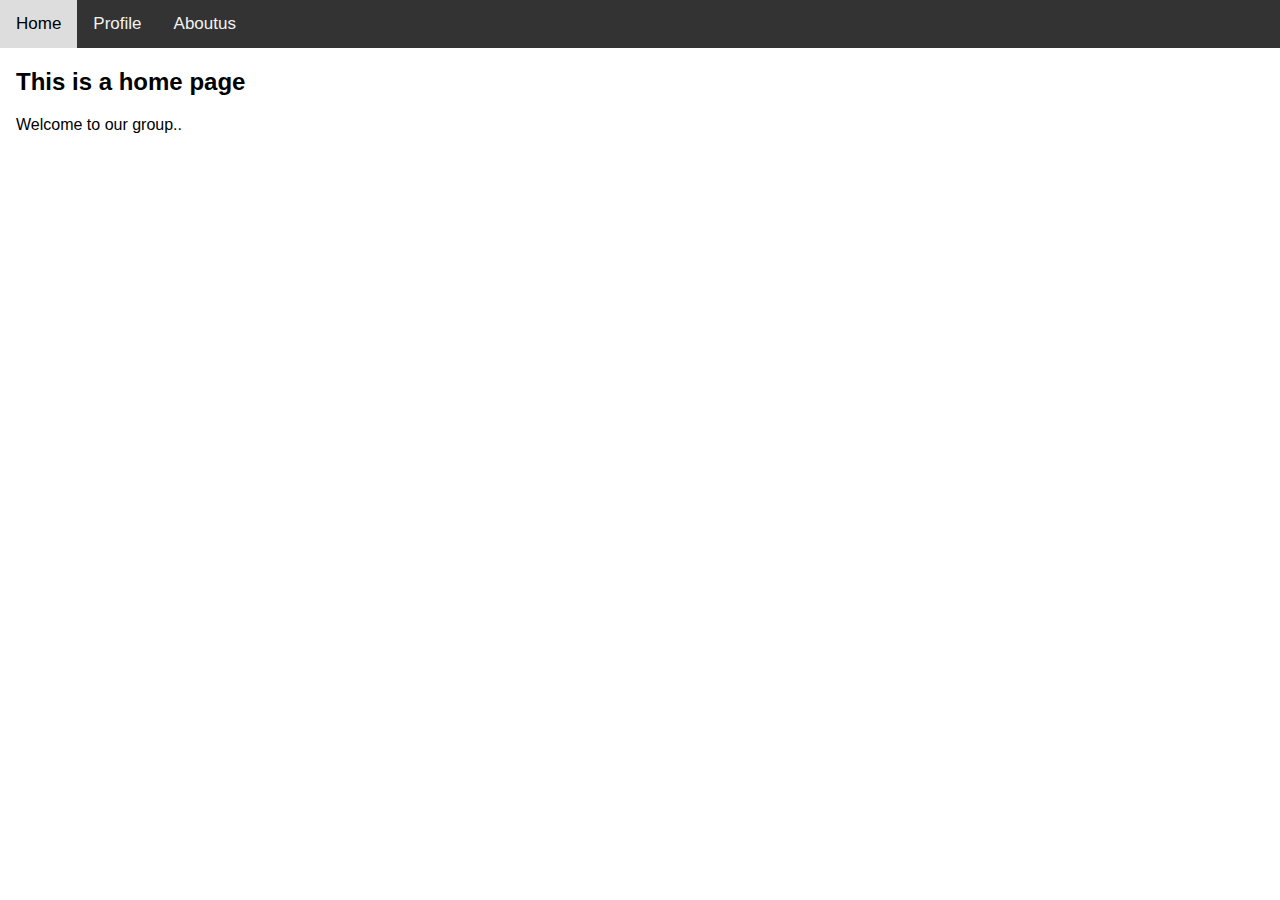
<file: home.html>
<!DOCTYPE html>
<html>
<head>
<meta name="viewport" content="width=device-width, initial-scale=1">
<style>
body {
  margin: 0;
  font-family: Arial, Helvetica, sans-serif;
}

.topnav {
  overflow: hidden;
  background-color: #333;
}

.topnav a {
  float: left;
  color: #f2f2f2;
  text-align: center;
  padding: 14px 16px;
  text-decoration: none;
  font-size: 17px;
}

.topnav a:hover {
  background-color: #ddd;
  color: black;
}

</style>
</head>
<body>

<div class="topnav">
  <a class="active" href="home.html">Home</a>
  <a href="profile.html">Profile</a>
  <a href="aboutUs.html">Aboutus</a>
</div>

<div style="padding-left:16px">
  <h2>This is a home page</h2>
  <p>Welcome to our group..</p>
</div>

</body>
</html>
</file>
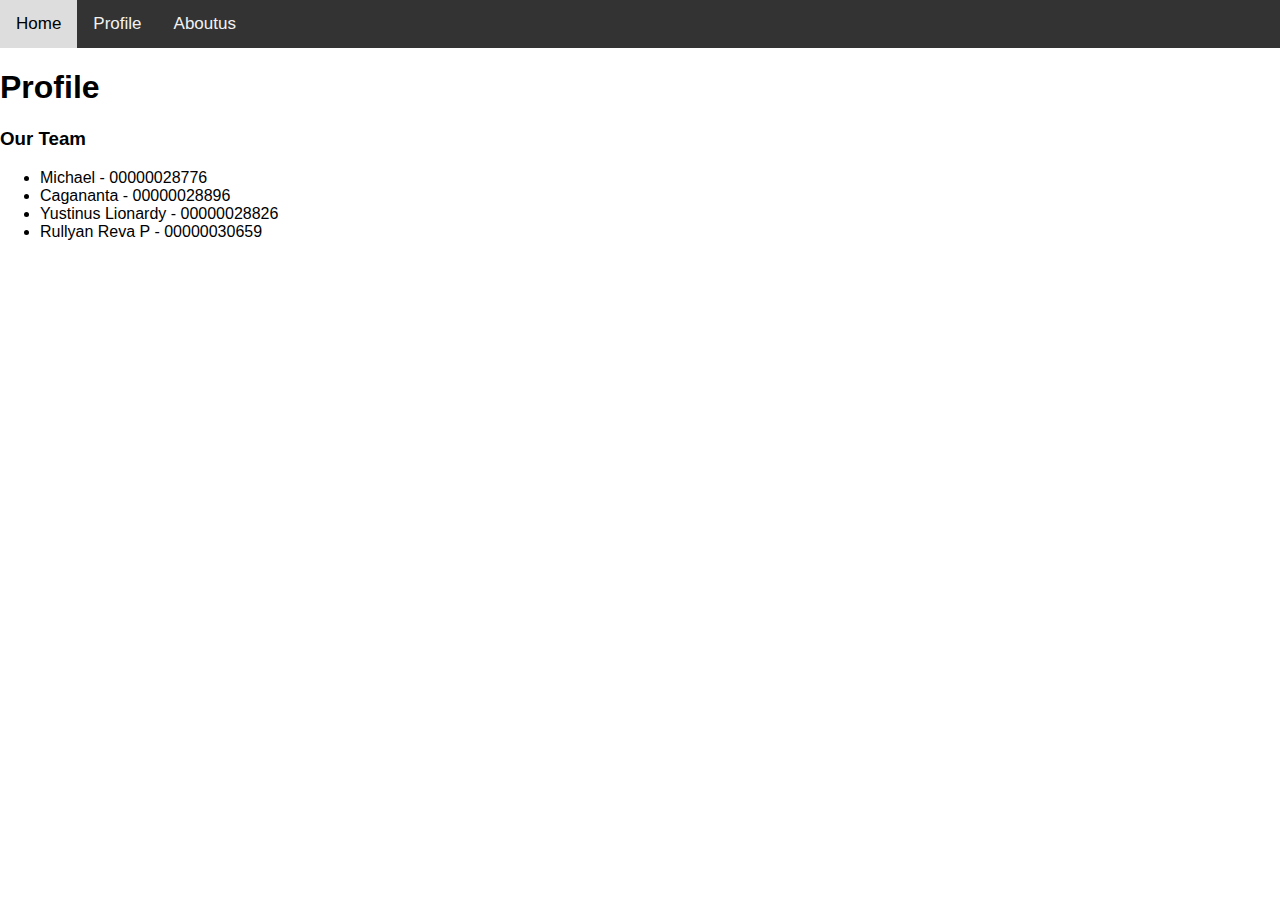
<file: profile.html>
<!DOCTYPE html>
<html>
<head>
	<title>Profile halaman kelompok</title>
</head>
<style>
	body {
	  margin: 0;
	  font-family: Arial, Helvetica, sans-serif;
	}
	
	.topnav {
	  overflow: hidden;
	  background-color: #333;
	}
	
	.topnav a {
	  float: left;
	  color: #f2f2f2;
	  text-align: center;
	  padding: 14px 16px;
	  text-decoration: none;
	  font-size: 17px;
	}
	
	.topnav a:hover {
	  background-color: #ddd;
	  color: black;
	}
	
</style>
<body>
	<div class="topnav">
		<a href="home.html">Home</a>
		<a class="active" href="profile.html">Profile</a>
		<a href="aboutUs.html">Aboutus</a>
	  </div>	
	<h1> Profile</h1>
	<h3>Our Team</h3>
    <ul>
		<li>Michael - 00000028776</li>
		<li>Cagananta - 00000028896</li>
		<li>Yustinus Lionardy - 00000028826</li>
		<li>Rullyan Reva P - 00000030659</li>
	</ul>
</body>
</html>
</file>
